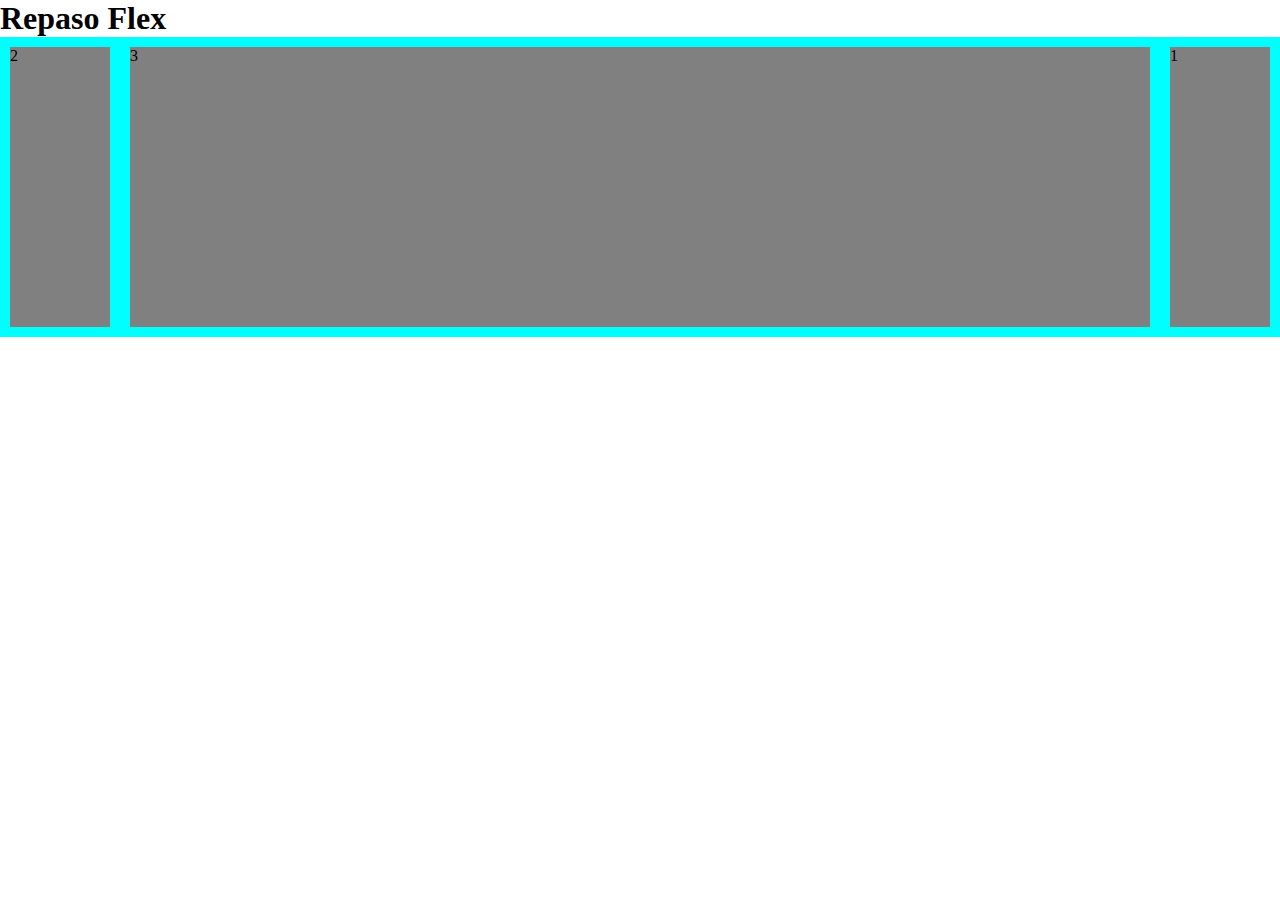
<file: after/index.html>
<!DOCTYPE html>
<html lang="en">
<head>
    <meta charset="UTF-8">
    <meta http-equiv="X-UA-Compatible" content="IE=edge">
    <meta name="viewport" content="width=device-width, initial-scale=1.0">

    <!-- CSS -->
    <link rel="stylesheet" href="style.css">


    <title>After Flex</title>
</head>
<body>
    <h1>Repaso Flex</h1>
    <div class="container">
        <div style="order:3">1</div>
        <div>2</div>
        <div class="navbar">3</div>
    </div>
</body>
</html>
</file>
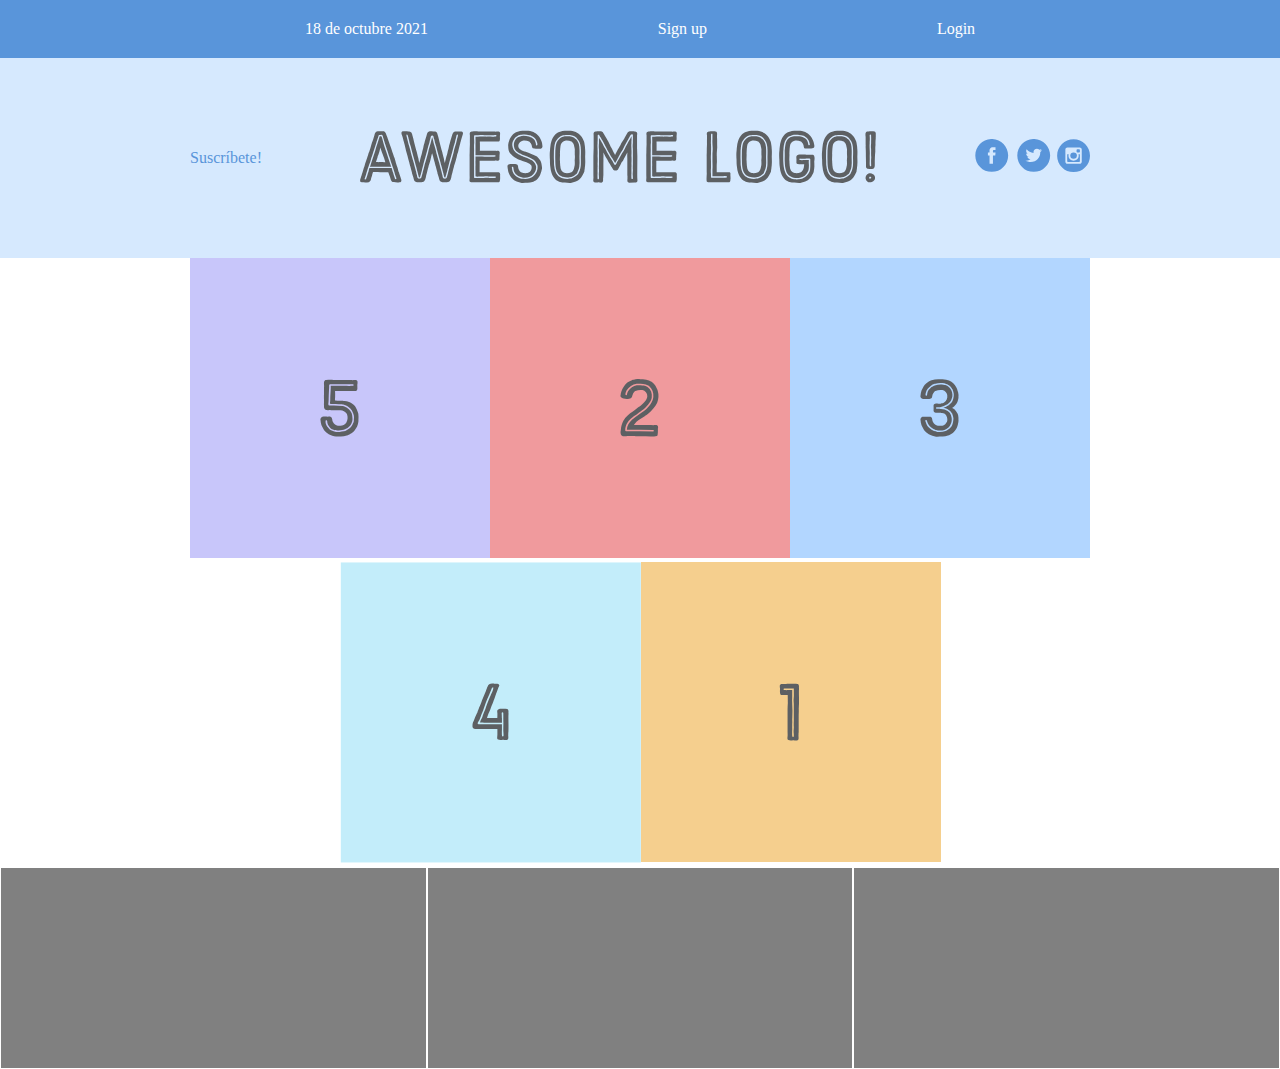
<file: clase-6-bis/index.html>
<!DOCTYPE html>
<html lang="en">
<head>
    <meta charset="UTF-8">
    <meta http-equiv="X-UA-Compatible" content="IE=edge">
    <meta name="viewport" content="width=device-width, initial-scale=1.0">
    <!-- css -->
    <link rel="stylesheet" href="style.css">
    <title>Flexbox</title>
</head>
<body>
    <header class="menu-container">
        <div class="menu">
            <div class="date">18 de octubre 2021</div>
            <div class="signup">Sign up</div>
            <div class="login">Login</div>
        </div>
    </header>
    <section class="section-container">
        <div class="section">
            <div class="suscribe">Suscríbete!</div>
            <div class="logo"><img src="images/awesome-logo.svg" alt="logo"></div>
            <div class="social"><img src="images/social-icons.svg" alt="iconos"></div>
        </div>
    </section>
    <section class="photo-grid-container">
        <div class="photo-grid">
            <div class="photo-grid-item first-item"><img src="images/one.svg" alt="one"></div>
            <div class="photo-grid-item"><img src="images/two.svg" alt="two"></div>
            <div class="photo-grid-item"><img src="images/three.svg" alt="three"></div>
            <div class="photo-grid-item"><img src="images/four.svg" alt="four"></div>
            <div class="photo-grid-item last-item"><img src="images/five.svg" alt="five"></div>
        </div>
    </section>
    <footer class="footer">
        <div class="footer-item-footer-one"></div>
        <div class="footer-item-footer-one"></div>
        <div class="footer-item-footer-one"></div>
    </footer>
</body>
</html>
</file>
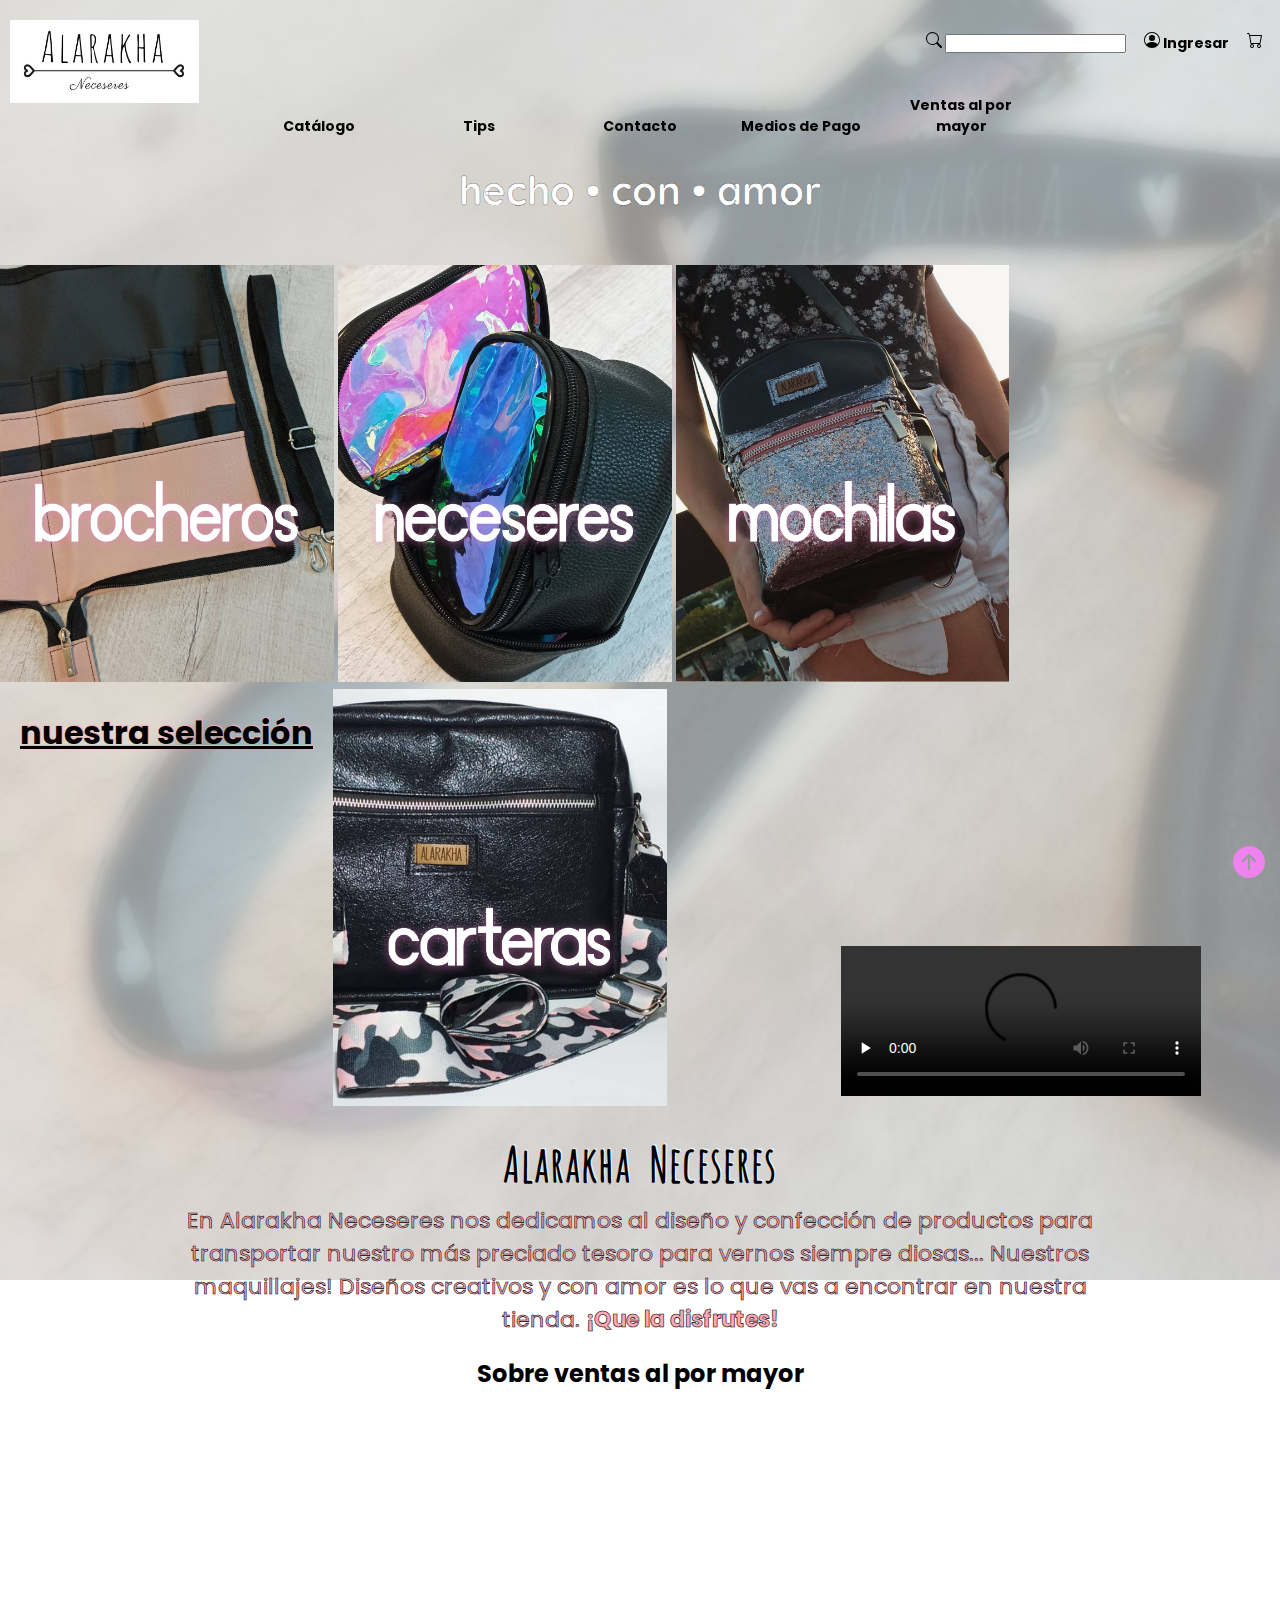
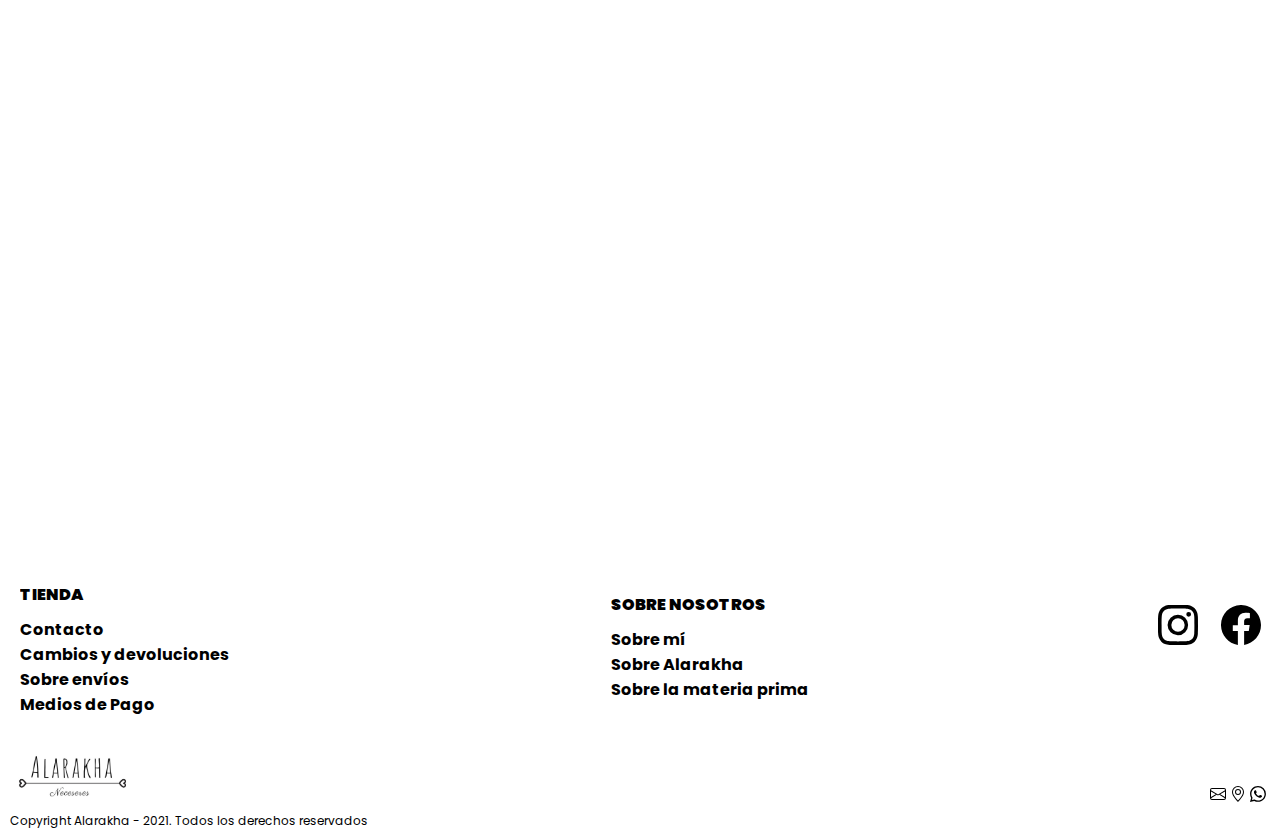
<file: desafio-6/proyecto/index.html>
<!DOCTYPE html>
<html lang="en">
<head>
    <meta charset="UTF-8">
    <meta http-equiv="X-UA-Compatible" content="IE=edge">
    <meta name="viewport" content="width=device-width, initial-scale=1.0">
    <link rel="stylesheet" href="css/style.css">
    <!--Fuente raíz de la página-->
    <link rel="preconnect" href="https://fonts.googleapis.com">
    <link rel="preconnect" href="https://fonts.gstatic.com" crossorigin>
    <link href="https://fonts.googleapis.com/css2?family=Poppins:wght@200&display=swap" rel="stylesheet">
    <title>Alarakha I hecho • con • amor</title>
</head>
<body>
    <header id="Header">
        <!--Logo-->
        <img class="Logo" src="./src/assets/images/logo.jpg" alt="Logo">
        <nav>
            <section>
            <ul id="Menu1">
              <li class="buscar">
                <form>
                <label for="buscar">
                  <!--Imagen de Lupa-->
                <svg xmlns="http://www.w3.org/2000/svg" width="16" height="16" fill="currentColor" class="bi bi-search" viewBox="0 0 16 16">
                  <path d="M11.742 10.344a6.5 6.5 0 1 0-1.397 1.398h-.001c.03.04.062.078.098.115l3.85 3.85a1 1 0 0 0 1.415-1.414l-3.85-3.85a1.007 1.007 0 0 0-.115-.1zM12 6.5a5.5 5.5 0 1 1-11 0 5.5 5.5 0 0 1 11 0z"/>
                </svg>
                </label>
                <input class="buscart" type="text" name="buscar" />
                </form>
              </li>
              <!--Avatar-->
              <li><svg xmlns="http://www.w3.org/2000/svg" width="16" height="16" fill="currentColor" class="bi bi-person-circle" viewBox="0 0 16 16">
              <path d="M11 6a3 3 0 1 1-6 0 3 3 0 0 1 6 0z"/>
              <path fill-rule="evenodd" d="M0 8a8 8 0 1 1 16 0A8 8 0 0 1 0 8zm8-7a7 7 0 0 0-5.468 11.37C3.242 11.226 4.805 10 8 10s4.757 1.225 5.468 2.37A7 7 0 0 0 8 1z"/>
              </svg> Ingresar
                <ul id="cuentas">
                  <li><a href="./Src/views/ingresar.html">Mi cuenta</a></li>
                  <li>Registrarme</li>
                </ul>
              </li>
              <!--Botón Carrito-->
              <li><a href="./src/views/carrito.html"><svg xmlns="http://www.w3.org/2000/svg" width="16" height="16" fill="currentColor" class="bi bi-cart" viewBox="0 0 16 16">
                <path d="M0 1.5A.5.5 0 0 1 .5 1H2a.5.5 0 0 1 .485.379L2.89 3H14.5a.5.5 0 0 1 .491.592l-1.5 8A.5.5 0 0 1 13 12H4a.5.5 0 0 1-.491-.408L2.01 3.607 1.61 2H.5a.5.5 0 0 1-.5-.5zM3.102 4l1.313 7h8.17l1.313-7H3.102zM5 12a2 2 0 1 0 0 4 2 2 0 0 0 0-4zm7 0a2 2 0 1 0 0 4 2 2 0 0 0 0-4zm-7 1a1 1 0 1 1 0 2 1 1 0 0 1 0-2zm7 0a1 1 0 1 1 0 2 1 1 0 0 1 0-2z"/>
                </svg></a></li>
            </ul>
            </section>
            <!--Menú-->
            <section>
            <ul id="Menu">
                <!--Futuro html-->
                <li><a href="src/views/catalogo.html">Catálogo</a>
                    <ul id="SMCatalogo">
                      <li><a href="src/views/catalogo.html#Brocheros">Brocheros</a></li>
                      <li><a href="src/views/catalogo.html#Carteras">Carteras</a></li>
                      <li><a href="src/views/catalogo.html#Mochilas">Mochilas</a></li>
                      <li><a href="src/views/catalogo.html#Monederos">Monederos</a></li>
                      <li><a href="src/views/catalogo.html#Neceseres">Neceseres</a></li>
                      <li><a href="src/views/catalogo.html#Portatodo">Portatodo</a></li>
                    </ul>
                </li>
                <li><a href="https://www.instagram.com/stories/highlights/17909957731855954/" target="_blank">Tips</a></li>
                <li><a href="src/views/contacto.html">Contacto</a></li>
                <li><a href="src/views/medios.html">Medios de Pago</a></li>
                <li><a href="#VentasPorMayor">Ventas al por mayor</a></li>
            </ul>
            </section>
            <!--Fin de Menú-->
        </nav>
    </header>
        <h1 id="Title">hecho • con • amor</h1>



        <!--Sección de Productos-->
        <section>
        <h2 id="Catalogo">Catálogo</h2>
              <nav>
              <a class="CBrochero" href="src/views/catalogo.html#Brocheros"><img class="Catalogo" src="./src/assets/images/brocheros/brocheroP1.jpg" alt="Brocheros"></a>
              <a class="CNeceser" href="src/views/catalogo.html#Neceseres"><img class="Catalogo" src="./src/assets/images/neceseres/neceserP1.jpg" alt="Neceseres"></a>
              <a class="CMochila" href="src/views/catalogo.html#Mochilas"><img class="Catalogo" src="./src/assets/images/carteras/mochilaP1.jpg" alt="Mochilas"></a>
              <a class="CCartera" href="src/views/catalogo.html#Carteras"><img class="Catalogo" src="./src/assets/images/carteras/carteraP1.jpg" alt="Mochilas"></a>
            <h3 class="Selection">nuestra selección</h3>
            <video src="src/assets/videos/alien.mp4" preload="none" width=360px controls></video>
            </nav>
        </section>
        <!--Fin de Sección de Productos-->


        <!--Presentación-->
        <section>
        <h2 id="Alarakha">Alarakha Neceseres</h2>
        <p class="Presentacion">En Alarakha Neceseres nos dedicamos al diseño y confección de productos para transportar nuestro más preciado tesoro para vernos siempre diosas... Nuestros maquillajes!

            Diseños creativos y con amor es lo que vas a encontrar en nuestra tienda. <strong>¡Que la disfrutes!</strong>
            </p>
        </section>
        <!--Fin de Presentación-->



        <!--Sección sobre ventas al por mayor-->
        <section>
            <nav>
            <h2 id="VentasPorMayor">Sobre ventas al por mayor</h2>
            <iframe class="VentasPM" src="https://www.facebook.com/plugins/post.php?href=https%3A%2F%2Fwww.facebook.com%2Falarakhaneceseres%2Fposts%2F4078876035479333&show_text=true&width=500" width="500" height="712" style="border:none;overflow:hidden" scrolling="no" frameborder="0" allowfullscreen="true" allow="autoplay; clipboard-write; encrypted-media; picture-in-picture; web-share"></iframe>
            </nav>
        </section>
        <!--Fin de Sección sobre ventas al por mayor-->
    <footer>
        <nav>
            <!--Sección sobre la tienda-->
            <section id="Tienda">
            <h4 class="Titulo-PP">Tienda</h4>
            <ul>
                <li><a href="src/views/contacto.html">Contacto</a></li>
                <li>Cambios y devoluciones</li>
                <li>Sobre envíos</li>
                <li><a href="src/views/medios.html">Medios de Pago</a></li>
            </ul>
            </section>
            <!--Fin de Sección sobre la tienda-->



            <!--Sección Sobre Nosotros-->
            <section id="SobreNosotros">
            <h4 class="Titulo-PP">Sobre Nosotros</h4>
            <ul>
                <li><a href="https://www.facebook.com/Riverplate.cjs" target="_blank">Sobre mí</a></li>
                <li><a href="#Alarakha">Sobre Alarakha</a></li>
                <li><a href="https://www.instagram.com/stories/highlights/17873653165473645/" target="_blank">Sobre la materia prima</a></li>
            </ul>
            </section>
            <!--Fin de Sección Sobre Nosotros-->

                        
            
            <!--Sección Redes Sociales-->
            <section id="Redes">
              <!--Botón de Instagram-->
              <a class="IconoRS" href="https://www.instagram.com/alarakha.neceseres/" target="_blank"><svg xmlns="http://www.w3.org/2000/svg" width="40" height="40" fill="currentColor" class="bi bi-instagram" viewBox="0 0 16 16">
                  <path d="M8 0C5.829 0 5.556.01 4.703.048 3.85.088 3.269.222 2.76.42a3.917 3.917 0 0 0-1.417.923A3.927 3.927 0 0 0 .42 2.76C.222 3.268.087 3.85.048 4.7.01 5.555 0 5.827 0 8.001c0 2.172.01 2.444.048 3.297.04.852.174 1.433.372 1.942.205.526.478.972.923 1.417.444.445.89.719 1.416.923.51.198 1.09.333 1.942.372C5.555 15.99 5.827 16 8 16s2.444-.01 3.298-.048c.851-.04 1.434-.174 1.943-.372a3.916 3.916 0 0 0 1.416-.923c.445-.445.718-.891.923-1.417.197-.509.332-1.09.372-1.942C15.99 10.445 16 10.173 16 8s-.01-2.445-.048-3.299c-.04-.851-.175-1.433-.372-1.941a3.926 3.926 0 0 0-.923-1.417A3.911 3.911 0 0 0 13.24.42c-.51-.198-1.092-.333-1.943-.372C10.443.01 10.172 0 7.998 0h.003zm-.717 1.442h.718c2.136 0 2.389.007 3.232.046.78.035 1.204.166 1.486.275.373.145.64.319.92.599.28.28.453.546.598.92.11.281.24.705.275 1.485.039.843.047 1.096.047 3.231s-.008 2.389-.047 3.232c-.035.78-.166 1.203-.275 1.485a2.47 2.47 0 0 1-.599.919c-.28.28-.546.453-.92.598-.28.11-.704.24-1.485.276-.843.038-1.096.047-3.232.047s-2.39-.009-3.233-.047c-.78-.036-1.203-.166-1.485-.276a2.478 2.478 0 0 1-.92-.598 2.48 2.48 0 0 1-.6-.92c-.109-.281-.24-.705-.275-1.485-.038-.843-.046-1.096-.046-3.233 0-2.136.008-2.388.046-3.231.036-.78.166-1.204.276-1.486.145-.373.319-.64.599-.92.28-.28.546-.453.92-.598.282-.11.705-.24 1.485-.276.738-.034 1.024-.044 2.515-.045v.002zm4.988 1.328a.96.96 0 1 0 0 1.92.96.96 0 0 0 0-1.92zm-4.27 1.122a4.109 4.109 0 1 0 0 8.217 4.109 4.109 0 0 0 0-8.217zm0 1.441a2.667 2.667 0 1 1 0 5.334 2.667 2.667 0 0 1 0-5.334z"/>
                </svg></a>
              <!--Botón de Facebook-->
              <a class="IconoRS" href="https://www.facebook.com/alarakhaneceseres" target="_blank"><svg xmlns="http://www.w3.org/2000/svg" width="40" height="40" fill="currentColor" class="bi bi-facebook" viewBox="0 0 16 16">
                  <path d="M16 8.049c0-4.446-3.582-8.05-8-8.05C3.58 0-.002 3.603-.002 8.05c0 4.017 2.926 7.347 6.75 7.951v-5.625h-2.03V8.05H6.75V6.275c0-2.017 1.195-3.131 3.022-3.131.876 0 1.791.157 1.791.157v1.98h-1.009c-.993 0-1.303.621-1.303 1.258v1.51h2.218l-.354 2.326H9.25V16c3.824-.604 6.75-3.934 6.75-7.951z"/>
                </svg></a>
              </section>
              <!--Fin de Sección Redes Sociales-->

            <section id="ContactB">
            <!--Botón de Enviar Correo-->
            <svg xmlns="http://www.w3.org/2000/svg" width="16" height="16" fill="currentColor" class="bi bi-envelope" viewBox="0 0 16 16">
                <path d="M0 4a2 2 0 0 1 2-2h12a2 2 0 0 1 2 2v8a2 2 0 0 1-2 2H2a2 2 0 0 1-2-2V4zm2-1a1 1 0 0 0-1 1v.217l7 4.2 7-4.2V4a1 1 0 0 0-1-1H2zm13 2.383-4.758 2.855L15 11.114v-5.73zm-.034 6.878L9.271 8.82 8 9.583 6.728 8.82l-5.694 3.44A1 1 0 0 0 2 13h12a1 1 0 0 0 .966-.739zM1 11.114l4.758-2.876L1 5.383v5.73z"/>
              </svg>
            <!--Botón de Ubicación-->
            <a href="https://www.google.com/maps/place/Caseros,+Provincia+de+Buenos+Aires/@-34.6097924,-58.5811922,14z/data=!3m1!4b1!4m5!3m4!1s0x95bcb8698cab7fa3:0xc4d83fe138c75b6f!8m2!3d-34.6094827!4d-58.5634631" target="_blank"><svg xmlns="http://www.w3.org/2000/svg" width="16" height="16" fill="currentColor" class="bi bi-geo-alt" viewBox="0 0 16 16">
                <path d="M12.166 8.94c-.524 1.062-1.234 2.12-1.96 3.07A31.493 31.493 0 0 1 8 14.58a31.481 31.481 0 0 1-2.206-2.57c-.726-.95-1.436-2.008-1.96-3.07C3.304 7.867 3 6.862 3 6a5 5 0 0 1 10 0c0 .862-.305 1.867-.834 2.94zM8 16s6-5.686 6-10A6 6 0 0 0 2 6c0 4.314 6 10 6 10z"/>
                <path d="M8 8a2 2 0 1 1 0-4 2 2 0 0 1 0 4zm0 1a3 3 0 1 0 0-6 3 3 0 0 0 0 6z"/>
              </svg></a>
            <!--Botón de Enviar WhatsApp-->
            <svg xmlns="http://www.w3.org/2000/svg" width="16" height="16" fill="currentColor" class="bi bi-whatsapp" viewBox="0 0 16 16">
                <path d="M13.601 2.326A7.854 7.854 0 0 0 7.994 0C3.627 0 .068 3.558.064 7.926c0 1.399.366 2.76 1.057 3.965L0 16l4.204-1.102a7.933 7.933 0 0 0 3.79.965h.004c4.368 0 7.926-3.558 7.93-7.93A7.898 7.898 0 0 0 13.6 2.326zM7.994 14.521a6.573 6.573 0 0 1-3.356-.92l-.24-.144-2.494.654.666-2.433-.156-.251a6.56 6.56 0 0 1-1.007-3.505c0-3.626 2.957-6.584 6.591-6.584a6.56 6.56 0 0 1 4.66 1.931 6.557 6.557 0 0 1 1.928 4.66c-.004 3.639-2.961 6.592-6.592 6.592zm3.615-4.934c-.197-.099-1.17-.578-1.353-.646-.182-.065-.315-.099-.445.099-.133.197-.513.646-.627.775-.114.133-.232.148-.43.05-.197-.1-.836-.308-1.592-.985-.59-.525-.985-1.175-1.103-1.372-.114-.198-.011-.304.088-.403.087-.088.197-.232.296-.346.1-.114.133-.198.198-.33.065-.134.034-.248-.015-.347-.05-.099-.445-1.076-.612-1.47-.16-.389-.323-.335-.445-.34-.114-.007-.247-.007-.38-.007a.729.729 0 0 0-.529.247c-.182.198-.691.677-.691 1.654 0 .977.71 1.916.81 2.049.098.133 1.394 2.132 3.383 2.992.47.205.84.326 1.129.418.475.152.904.129 1.246.08.38-.058 1.171-.48 1.338-.943.164-.464.164-.86.114-.943-.049-.084-.182-.133-.38-.232z"/>
              </svg>
            </section>
            



            <!--Botón Subir a Inicio de Página-->
              <a id="Subir" href=#Title><svg xmlns="http://www.w3.org/2000/svg" width="32" height="32" fill="currentColor" class="bi bi-arrow-up-circle-fill" viewBox="0 0 16 16">
                <path d="M16 8A8 8 0 1 0 0 8a8 8 0 0 0 16 0zm-7.5 3.5a.5.5 0 0 1-1 0V5.707L5.354 7.854a.5.5 0 1 1-.708-.708l3-3a.5.5 0 0 1 .708 0l3 3a.5.5 0 0 1-.708.708L8.5 5.707V11.5z"/>
              </svg></a>
        </nav>
        <img class="LogoPP" src="./src/assets/images/logo.jpg" alt="Logo">
        <p class='Copyright'>Copyright Alarakha - 2021. Todos los derechos reservados</p>
    </footer>
</body>
</html>
</file>
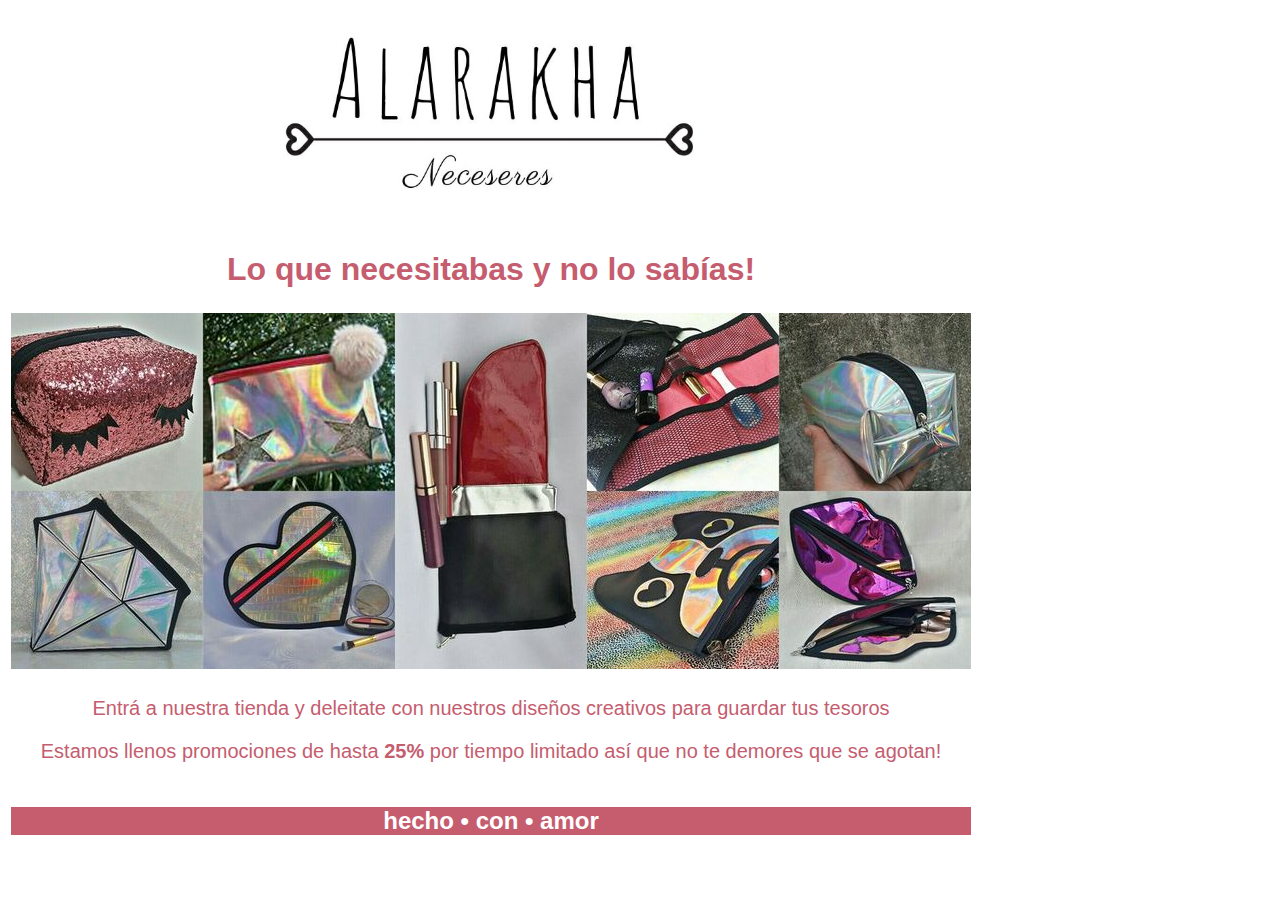
<file: desafio-6/proyecto/src/views/newsletter.html>
<!DOCTYPE html>
<html lang="en">
<head>
    <meta charset="UTF-8">
    <meta http-equiv="X-UA-Compatible" content="IE=edge">
    <meta name="viewport" content="width=device-width, initial-scale=1.0">
    <link rel="preconnect" href="https://fonts.googleapis.com">
    <link rel="preconnect" href="https://fonts.gstatic.com" crossorigin>
    <link href="https://fonts.googleapis.com/css2?family=Poppins:wght@200&display=swap" rel="stylesheet">
    <title>Newsletter</title>
</head>
<body>
    <table>
        <tr>
            <td style="text-align: center;">
                <a href="../../index.html" target="_blank"><img src="../assets/images/logo.jpg" alt="Logo" width=50%></a>
            </td>
        </tr>
        <tr>
            <td>
                <h1 style="text-align: center; color: rgb(197, 93, 111); font-family: 'Trebuchet MS', 'Lucida Sans Unicode', 'Lucida Grande', 'Lucida Sans', Arial, sans-serif; ">Lo que necesitabas y no lo sabías!</h1>
            </td>
        <tr>
            <td>
                <a href="catalogo.html" target="_blank"><img src="../assets/images/newsletter.jpg" alt="Productos" width=100%></a>
            </td>
        </tr>
            <td>
                <section style="text-align: center; color: rgb(197, 93, 111); font-family: 'Trebuchet MS', 'Lucida Sans Unicode', 'Lucida Grande', 'Lucida Sans', Arial, sans-serif; font-size: 20px;">
                    <p>Entrá a nuestra tienda y deleitate con nuestros diseños creativos para guardar tus tesoros</p>
                    <p>Estamos llenos promociones de hasta <strong>25%</strong> por tiempo limitado así que no te demores que se agotan!</p>
                </section>
            </td>
        </tr>
        <tr>
            <td>
                <h2 style="text-align: center; color: white;background-color: rgb(197, 93, 111); font-family: 'Trebuchet MS', 'Lucida Sans Unicode', 'Lucida Grande', 'Lucida Sans', Arial, sans-serif; ">hecho • con • amor</h2>
            </td>
        </tr>
    </table>
</body>
</html>
</file>
<file: after/style.css>
*{
    margin: 0;
    padding: 0;
}
.container{
    background-color: aqua;
    width: 100%;
    height: 300px;
    display: flex;/*se ponen en fila los items
    que contiene
    flex-direction: column; coloca en columna
    por defeto viene en row
    flex-wrap: wrap; por defecto en nowrap,
    wrap tira los items hacia abajo en otra fila
    si se pasa el tamaño de la pantalla
    flex-flow: row wrap; junta flex-direction y flex-wrap*/
    justify-content: space-between;/*centra los elementos
    horizontalmente
    clave para encabezado*/
    /*align-items: center;items al centro vertical
    align-content:space-around  */
}
.container div{
    width: 100px;
    /* height: 100px; */
    background-color:grey;
    margin: 10px;
}
.navbar{
    flex-grow: 1;
}
</file>
<file: clase-6-bis/style.css>
*{
    margin: 0;
    padding: 0;
}
.menu-container{
    color: white;
    background-color: #5995da;
    padding: 20px 0;
    /* declaro flexbox - me habilita los poderes de flexbox */
    display: flex;
    /* alinear horizontalmente */
    justify-content: center;
}
.menu{
    width: 900px;
    display: flex;
    /* distribución horizontal */
    justify-content: space-around;
    /* separa en el ancho total de 900px */
}
.section-container{
    color: #5995da;
    background-color: #d6e9fe;
    display: flex;
    justify-content: center;
}
.section{
    width: 900px;
    height: 200px;
    display: flex;
    justify-content: space-between;
    /* alineacion vertical */
    align-items: center;
}
.photo-grid-container{
    display: flex;
    justify-content: center;
}
.photo-grid{
    width: 900px;
    display: flex;
    /* imágenes en línea */
    justify-content: center;
    /* lo acomoda hacia la siguiente fila */
    flex-wrap: wrap;
    /* transformar las filas en columnas o viceversa */
    flex-direction: row;
}
.first-item{
    order: 1;
}
.last-item{
    order: -1;
}
.footer{
    display: flex;
    justify-content: space-between;
    background-color: #5995da;
}
.footer-item-footer-one{
    background-color: grey;
    border: 1px solid white;
    height: 200px;
    /* ancho */
    flex: 1; /*divide el ancho de todos los items, por el ancho de toda la pantalla*/
}
</file>
<file: desafio-6/proyecto/css/style.css>
*{
    margin: 0;
    padding: 0;
}
/*Fuentes*/
@import url('https://fonts.googleapis.com/css2?family=Poppins:wght@200&display=swap');
    /*Alarakha*/
@font-face {
    font-family: AmaticSC-Regular;
    src: url('../src/assets/web-fonts/AmaticSC-Regular.ttf') format('truetype');
}
@font-face{
    font-family: Quicksand-VariableFont_wght;
    src: url('../src/assets/web-fonts/Quicksand-VariableFont_wght.ttf') format('truetype');
}
/*Fin de sección de Fuentes*/
html{
    font-family: 'Poppins', sans-serif;
}
:root{
    --Color-de-fuente:black;
    --Fuente-Principal: 'Poppins',sans-serif;
}
/*Edición de título principal*/
h1{
    text-align: center;
    /*background-color: white;*/
    font-family: Quicksand-VariableFont_wght;
    font-size: 2.5em;
    -webkit-text-stroke: black 0.25px;
    color: white;
    margin-bottom: 50px;
    margin-top: 25px;
}
/*Edición general*/
body{
    /*background-color: white;*/
    background-image: url('../src/assets/images/fondo-1.jpg');
    background-repeat: no-repeat;
    background-attachment: fixed;
    background-size: cover;
}
/*Edición de encabezado*/
header{
    position: sticky;
    top: 0;
    z-index: 2;
    height: 120px;
}
.Logo{
    width: 15%;
    position: relative;
    top: 10px;
    z-index: 2;
}
/* Menú Desplegable */
    /*Catalogo*/
#Menu{
    text-align: center;
    position: relative;
    top: -50px;
    list-style: none;
}
/*#Menú, #Menú ul{
    font-size: 50;
}*/
#Menu li ul{
    text-align: center;
    position: absolute;
    left: 17px;
    display: none;
    padding: 10px 30px 10px 10px;
    border-bottom: rgb(175, 175, 175) solid 1px;
    border-left: rgb(175, 175, 175) solid 1px;
    border-right: rgb(175, 175, 175) solid 1px;
    border-radius: 10px;
}
#Menu li ul li{
    display: block;
}
#Menu li, #SMCatalogo li{
    display: inline-block;
    width: 11%;
    position: relative;
    font-size: 14px;
    padding: 9px;
    font-weight: bold;
}
#Menu li:hover ul{
    display: block;
    background-color: white;
}
    /*Ingresar*/
#Menu1{
    text-align: right;
    position: relative;
    top: -75px;
    list-style: none
}
#Menu1 li ul{
    text-align: left;
    position: absolute;
    left:-20px;
    display: none;
    padding: 10px 40px 10px 10px;
    border-bottom: rgb(175, 175, 175) solid 1px;
    border-left: rgb(175, 175, 175) solid 1px;
    border-right: rgb(175, 175, 175) solid 1px;
    border-radius: 10px;
}
#Menu1 li ul li{
    display: block;
}
#Menu1 li, #cuentas li{
    display: inline-block;
    position: relative;
    font-size: 14px;
    padding: 7px;
    font-weight: bold;
}
#Menu1 li:hover ul{
    display: block;
    background-color: white;
}
.buscart, .buscar{
    display: inline-block;   
}
/*Edición de Pié de Página*/
footer, header{
    padding: 10px;
}
.LogoPP{
    width: 10%;
    /*position: relative;
    top: 10px;*/
}
.Titulo-PP{
    margin-top: 10px;
    margin-bottom: 10px;
    font-weight: bolder;
    text-transform:uppercase;
}
#Tienda{
    margin-left: 10px;
}
#Redes{
    margin-top: 80px;
    padding: 20px;
}
#Tienda, #SobreNosotros, #Redes{
    display: inline-block;
    font-weight: bold;
    overflow: hidden;/*íconos de orden*/
}
#SobreNosotros{
    position: relative;
    top: -15px;
    left: 30%;
}
#Redes{
    position: relative;
    top: -45px;
    left: 55%;
    /*text-decoration: none;*/
}
#ContactB svg, #ContactB a svg{
    position: relative;
    left: 1200px;
    top: 60px;
}
/*Edición Texto de Menú Principal*/
#Alarakha{
    font-family: AmaticSC-Regular;
    font-size: 3em;
    letter-spacing: 1px;
    word-spacing: 10px;
    text-shadow: 1px -1px 1px white;
    margin-bottom: 10px;
}
.Presentacion{
    text-align: center;
    color:rgb(255, 168, 183);
    width: 75%;
    margin-left: auto;
    margin-right: auto;
    margin-bottom: 20px;
    font-size: 22px;
    -webkit-text-stroke: black 0.6px;
}
/*Edición Subtítulos*/
.Selection{
    color: var(--Color-de-fuente);
    text-decoration:underline;
    float:left;
    text-align: center;
    margin: 20px;
    font-size: 32px;
    text-shadow: 1px -1px 1px rgb(250, 170, 183);
}
h2{
    text-align: center;
    margin: 20px;
    text-shadow: 1px -1px 1px white;
}
.VentasPM{
    position: relative;
    left: 400px;
    margin-bottom: 10px;
    background-color: white;
}
.Ubicacion, .Contacto-Directo{
    margin-left: 20px;
    margin-bottom: 20px;
    list-style: none;
}
.Ubicacion{
    position: relative;
    left: 40px;
}
#Contacto-directo, #Ubicacion{
    float: left;
    margin-top: -30px;
}
#Ubicacion{
    margin-left: 350px;
}
/*Edición Títulos de Catálogo y párrafos*/
#Catalogo{
    display: none;
}
h3, .Texto-comun{
    text-align:left;
    font-weight: bold;
    margin: 2em;
}
.Copyright{
    font-size: 0.75em;
}
/*Botón para ir a Inicio de página*/
#Subir{
    position: fixed;
    bottom: 0px;
    right: 0px;
    padding: 15px;
    color: violet;
}
#Subir:visited{
    color: violet;
}
#Subir:hover{
    background-color: transparent;
}
/* Edición de Multimedia */
video, .Catalogo, #VentasPM, h3 ul li, .IconoRS{
    margin: 10px;
}
video{
    position: relative;
    left: 160px;
    margin-top: 10px;
}
.Catalogo{
    width: 333.8px;
    margin: auto;
    margin-right: 0px;
}
.Atencion{
    position: relative;
    left: 500px;
    margin: 10px;
}
/* Edición de Enlaces */
a{
    text-decoration: none;
    color: var(--Color-de-fuente)
}
a:visited{
    color: var(--Color-de-fuente);
}
a:hover{
    color:rgb(248, 145, 163);
    text-decoration:underline;
}
a:active{
    color: white;
    background-color: black;
}
.To-index:hover, #Redes a:hover{
    background-color: transparent;
    padding: 0px;
}
/* Formularios*/
    /*Contacto */
#FormularioM, #FormularioI{
    text-align: center;
    margin-top: 10px;
    margin: 30px;
    font-weight: bold;
}
.Mensaje{
    text-align: center;
    text-shadow: 2px white;
    margin-bottom: 0px;
}
.botonesM{
    margin-top: 20px;
    padding: 5px;
    position: relative;
    left: 250px;
}
.botonesI{
    margin-top: 20px;
    padding: 5px;
}
.e-mail{
    position: relative;
    right: 25px;
}
.e-mailt{
    position: relative;
    left: 26px;
}
    /* Ingresar */
.Usuario{
    position: relative;
    right: 16px;
}
.UsuarioT{
    position: relative;
    left: 17px;
}
    /* Productos - flexbox */
.productos-container{
    display: flex;
    justify-content: right;
}
.productos-photos{
    width: auto;
    display: flex;
    justify-content: center;
    flex-wrap: wrap;
}
.productos-photos img{
    height: auto;
    width: 317px;
    padding: 10px;
}
.precios{
    width: auto;
    display: flex;
    justify-content: space-around;
    margin: 15px;
    margin-bottom: 30px;
    font-weight: bolder;
}
</file>
